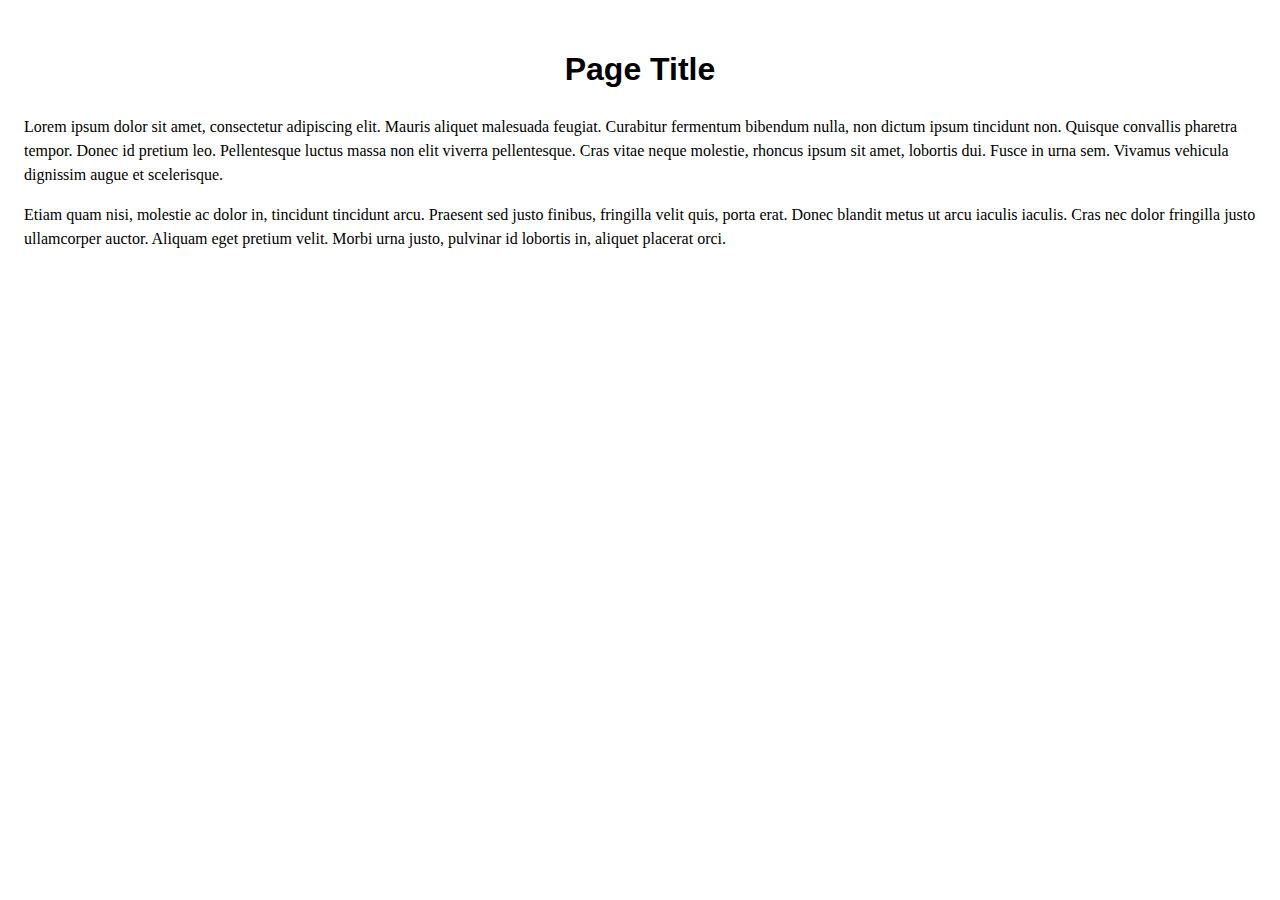
<file: index.html>
<!doctype html>
<html lang="en">

  <head>
    <meta charset="UTF-8">
    <title>Lorem Ipsum</title>
    <link rel="stylesheet" href="/css/main.css">
  </head>

  <body>
    
    <h1>Page Title</h1>

    <p>
      Lorem ipsum dolor sit amet, consectetur adipiscing elit. Mauris aliquet malesuada feugiat. Curabitur fermentum bibendum nulla, non dictum ipsum tincidunt non. Quisque convallis pharetra tempor. Donec id pretium leo. Pellentesque luctus massa non elit viverra pellentesque. Cras vitae neque molestie, rhoncus ipsum sit amet, lobortis dui. Fusce in urna sem. Vivamus vehicula dignissim augue et scelerisque.
    </p>
    
    <p>
       Etiam quam nisi, molestie ac dolor in, tincidunt tincidunt arcu. Praesent sed justo finibus, fringilla velit quis, porta erat. Donec blandit metus ut arcu iaculis iaculis. Cras nec dolor fringilla justo ullamcorper auctor. Aliquam eget pretium velit. Morbi urna justo, pulvinar id lobortis in, aliquet placerat orci.
    </p>
    
    
  </body>

</html>
</file>
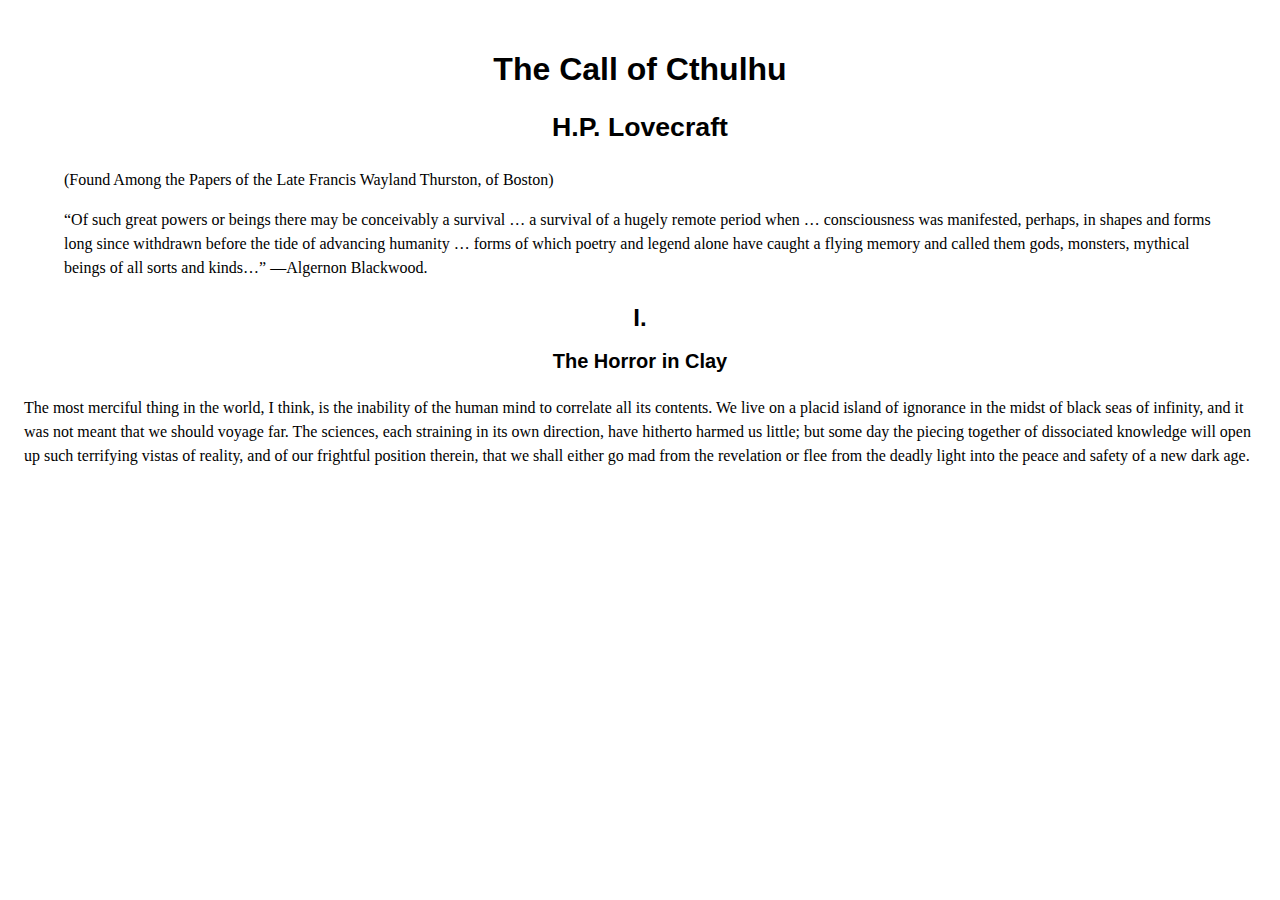
<file: lovecraft/call-of-cthulhu.html>
<!doctype html>
<html lang="en">

  <head>
    <meta charset="UTF-8">
    <title>The Call of Cthulhu</title>
    <link rel="stylesheet" href="/css/main.css">
  </head>

  <body>

    <h1>The Call of Cthulhu <small>H.P. Lovecraft</small></h1>

    <blockquote>
      <p>
        (Found Among the Papers of the Late Francis Wayland Thurston, of Boston)
      </p>
      
      <p>
        “Of such great powers or beings there may be conceivably a survival … a survival of a hugely remote period when … consciousness was manifested, perhaps, in shapes and forms long since withdrawn before the tide of advancing humanity … forms of which poetry and legend alone have caught a flying memory and called them gods, monsters, mythical beings of all sorts and kinds…” —Algernon Blackwood.
      </p>
    </blockquote>

    <h2>I.<small>The Horror in Clay</small></h2>

    <p>
      The most merciful thing in the world, I think, is the inability of the human mind to correlate all its contents. We live on a placid island of ignorance in the midst of black seas of infinity, and it was not meant that we should voyage far. The sciences, each straining in its own direction, have hitherto harmed us little; but some day the piecing together of dissociated knowledge will open up such terrifying vistas of reality, and of our frightful position therein, that we shall either go mad from the revelation or flee from the deadly light into the peace and safety of a new dark age.
    </p>


  </body>

</html>
</file>
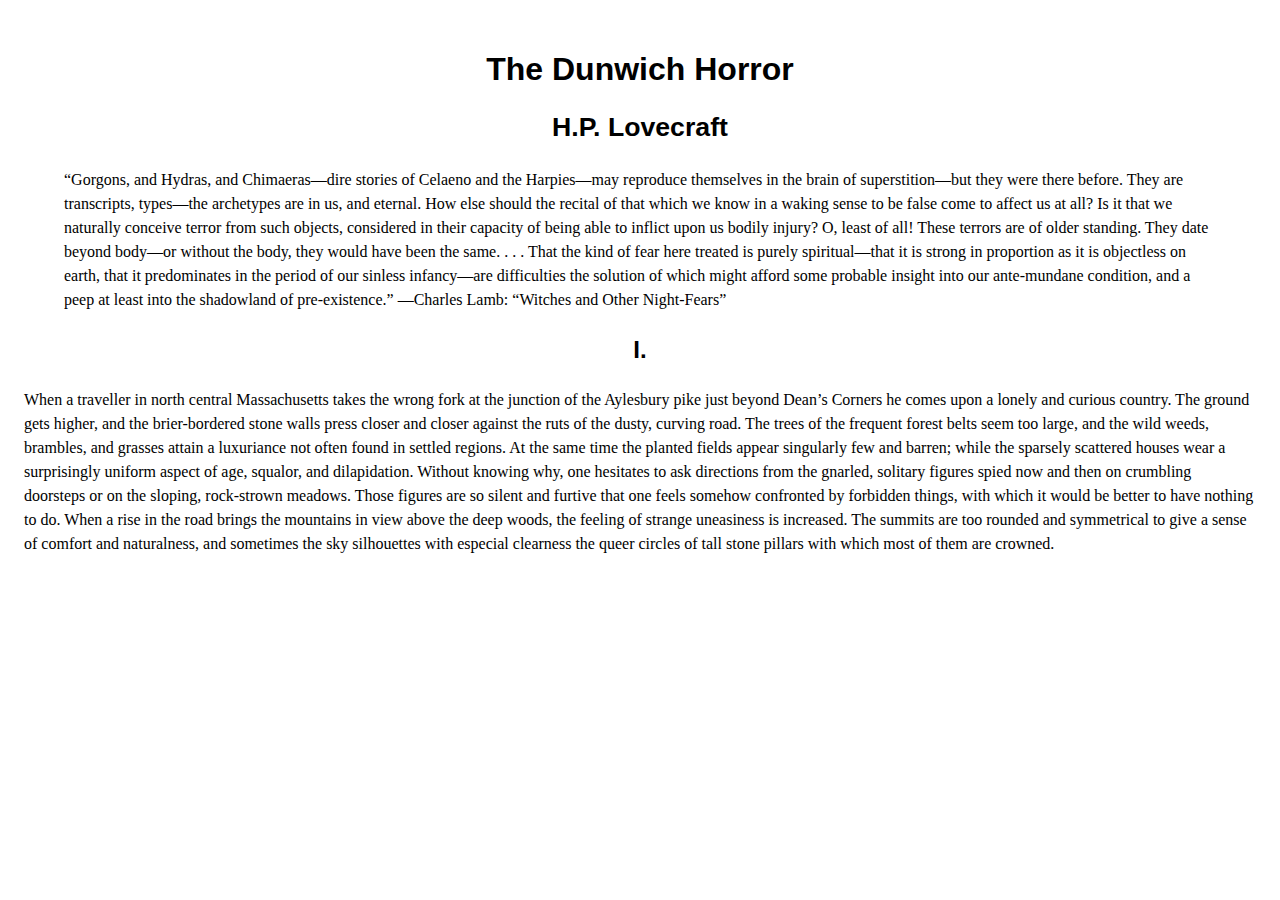
<file: lovecraft/dunwich-horror.html>
<!doctype html>
<html lang="en">

  <head>
    <meta charset="UTF-8">
    <title>Dunwich Horror</title>
    <link rel="stylesheet" href="/css/main.css">
  </head>

  <body>

    <h1>The Dunwich Horror <small>H.P. Lovecraft</small></h1>

    <blockquote>
      <p>
        “Gorgons, and Hydras, and Chimaeras—dire stories of Celaeno and the Harpies—may reproduce themselves in the brain of superstition—but they were there before. They are transcripts, types—the archetypes are in us, and eternal. How else should the recital of that which we know in a waking sense to be false come to affect us at all? Is it that we naturally conceive terror from such objects, considered in their capacity of being able to inflict upon us bodily injury? O, least of all! These terrors are of older standing. They date beyond body—or without the body, they would have been the same. . . . That the kind of fear here treated is purely spiritual—that it is strong in proportion as it is objectless on earth, that it predominates in the period of our sinless infancy—are difficulties the solution of which might afford some probable insight into our ante-mundane condition, and a peep at least into the shadowland of pre-existence.” —Charles Lamb: “Witches and Other Night-Fears”
      </p>
    </blockquote>

    <h2>I.</h2>

    <p>
      When a traveller in north central Massachusetts takes the wrong fork at the junction of the Aylesbury pike just beyond Dean’s Corners he comes upon a lonely and curious country. The ground gets higher, and the brier-bordered stone walls press closer and closer against the ruts of the dusty, curving road. The trees of the frequent forest belts seem too large, and the wild weeds, brambles, and grasses attain a luxuriance not often found in settled regions. At the same time the planted fields appear singularly few and barren; while the sparsely scattered houses wear a surprisingly uniform aspect of age, squalor, and dilapidation. Without knowing why, one hesitates to ask directions from the gnarled, solitary figures spied now and then on crumbling doorsteps or on the sloping, rock-strown meadows. Those figures are so silent and furtive that one feels somehow confronted by forbidden things, with which it would be better to have nothing to do. When a rise in the road brings the mountains in view above the deep woods, the feeling of strange uneasiness is increased. The summits are too rounded and symmetrical to give a sense of comfort and naturalness, and sometimes the sky silhouettes with especial clearness the queer circles of tall stone pillars with which most of them are crowned.
    </p>


  </body>

</html>
</file>
<file: css/main.css>
/* line 1, ../../Users/Teresa/Dropbox/Web Dev Projects/webster-test-2018-03-20/css/main.scss */
html {
  font-size: 16px; }

/* line 5, ../../Users/Teresa/Dropbox/Web Dev Projects/webster-test-2018-03-20/css/main.scss */
body {
  padding: 1em;
  font-family: "Georgia Pro", Georgia, serif;
  line-height: 1.5; }

/* line 11, ../../Users/Teresa/Dropbox/Web Dev Projects/webster-test-2018-03-20/css/main.scss */
h1, h2 {
  text-align: center;
  font-family: Verdana, sans-serif; }
  /* line 14, ../../Users/Teresa/Dropbox/Web Dev Projects/webster-test-2018-03-20/css/main.scss */
  h1 small, h2 small {
    display: block;
    padding-top: .5em; }

/*# sourceMappingURL=main.css.map */
</file>
